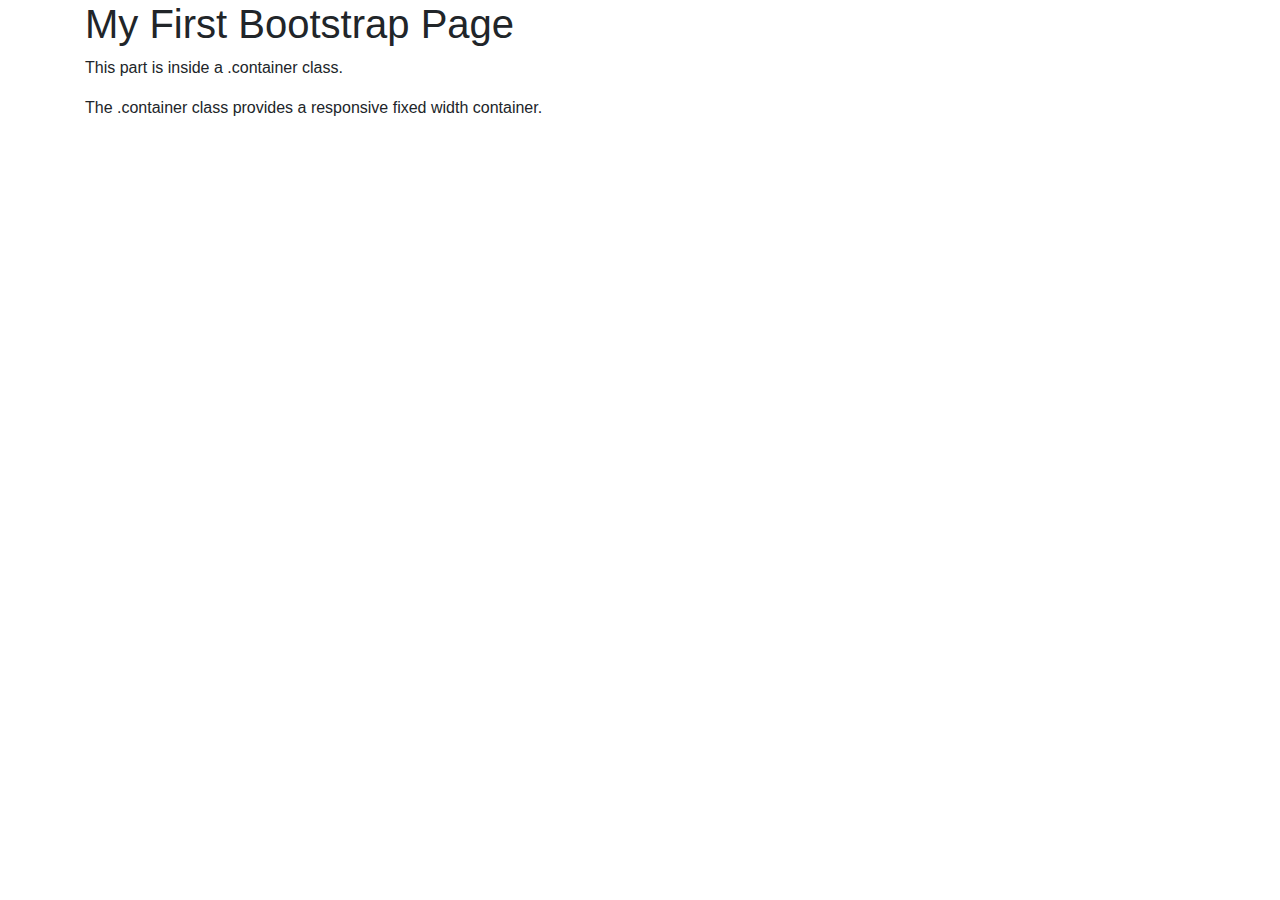
<file: Aula_3__5_.html>
<!DOCTYPE html>
<html lang="en">
<head>
<meta charset="UTF-8">
<meta http-equiv="X-UA-Compatible" content="IE=edge">
<meta name="viewport" content="width=device-width, initial-scale=1.0">
<title>Teorias da Aprendizagem</title>

<link rel="stylesheet" type="text/css" href="css/main.css"
	media="screen" />
</head>
<body>
	<div class="container">
		<h1>My First Bootstrap Page</h1>
		<p>This part is inside a .container class.</p>
		<p>The .container class provides a responsive fixed width
			container.</p>
	</div>

	<link rel="stylesheet"
		href="https://maxcdn.bootstrapcdn.com/bootstrap/4.5.2/css/bootstrap.min.css">
	<script
		src="https://cdnjs.cloudflare.com/ajax/libs/popper.js/1.16.0/umd/popper.min.js"></script>
	<script
		src="https://maxcdn.bootstrapcdn.com/bootstrap/4.5.2/js/bootstrap.min.js"></script>

</body>
</html>
</file>
<file: css/main.css>
:root {

/* Colors: */
--branco: #FFFFFF;
--preto: #000000;
--legenda: #464646;
--primária: #F0F2EF;
--linha: #A69F98;
--box-rosa: #E8C0D7;
--rosa-claro: #E39DC4;
--rosa-escuro: #9E0059;
--unnamed-color-030303: #030303;

/* Font/text values */
--unnamed-font-family-signika: Signika;
--unnamed-font-family-catamaran: Catamaran;
--unnamed-font-family-source-sans-pro: Source Sans Pro;
--unnamed-font-style-normal: normal;
--unnamed-font-weight-600: 600px;
--unnamed-font-weight-normal: normal;
--unnamed-font-weight-bold: bold;
--unnamed-font-size-16: 16px;
--unnamed-font-size-20: 20px;
--unnamed-font-size-24: 24px;
--unnamed-font-size-48: 48px;
--unnamed-font-size-104: 104px;
--unnamed-character-spacing-0: 0px;
--unnamed-line-spacing-16: 16px;
--unnamed-line-spacing-24: 24px;
--unnamed-line-spacing-27: 27px;
--unnamed-line-spacing-32: 32px;
--unnamed-line-spacing-64: 64px;
--unnamed-line-spacing-120: 120px;
--unnamed-text-transform-uppercase: uppercase;
}

/* Character Styles */
.display-1 {
font-family: var(--unnamed-font-family-catamaran);
font-style: var(--unnamed-font-style-normal);
font-weight: var(--unnamed-font-weight-bold);
font-size: var(--unnamed-font-size-104);
line-height: var(--unnamed-line-spacing-120);
letter-spacing: var(--unnamed-character-spacing-0);
color: var(--unnamed-color-030303);
}
.heading-1 {
font-family: var(--unnamed-font-family-catamaran);
font-style: var(--unnamed-font-style-normal);
font-weight: var(--unnamed-font-weight-bold);
font-size: var(--unnamed-font-size-48);
line-height: var(--unnamed-line-spacing-64);
letter-spacing: var(--unnamed-character-spacing-0);
color: var(--preto);
}
.headin-2 {
font-family: var(--unnamed-font-family-source-sans-pro);
font-style: var(--unnamed-font-style-normal);
font-weight: var(--unnamed-font-weight-normal);
font-size: var(--unnamed-font-size-24);
line-height: var(--unnamed-line-spacing-32);
letter-spacing: var(--unnamed-character-spacing-0);
color: var(--preto);
}
.legenda {
font-family: var(--unnamed-font-family-source-sans-pro);
font-style: var(--unnamed-font-style-normal);
font-weight: var(--unnamed-font-weight-normal);
font-size: var(--unnamed-font-size-16);
line-height: var(--unnamed-line-spacing-24);
letter-spacing: var(--unnamed-character-spacing-0);
color: var(--legenda);
}
.menu {
font-family: var(--unnamed-font-family-signika);
font-style: var(--unnamed-font-style-normal);
font-weight: var(--unnamed-font-weight-normal);
font-size: var(--unnamed-font-size-20);
line-height: var(--unnamed-line-spacing-27);
letter-spacing: var(--unnamed-character-spacing-0);
color: var(--branco);
}
.ícone {
font-family: var(--unnamed-font-family-source-sans-pro);
font-style: var(--unnamed-font-style-normal);
font-weight: var(--unnamed-font-weight-600);
font-size: var(--unnamed-font-size-24);
line-height: var(--unnamed-line-spacing-16);
letter-spacing: var(--unnamed-character-spacing-0);
color: var(--preto);
text-transform: var(--unnamed-text-transform-uppercase);
}
</file>
